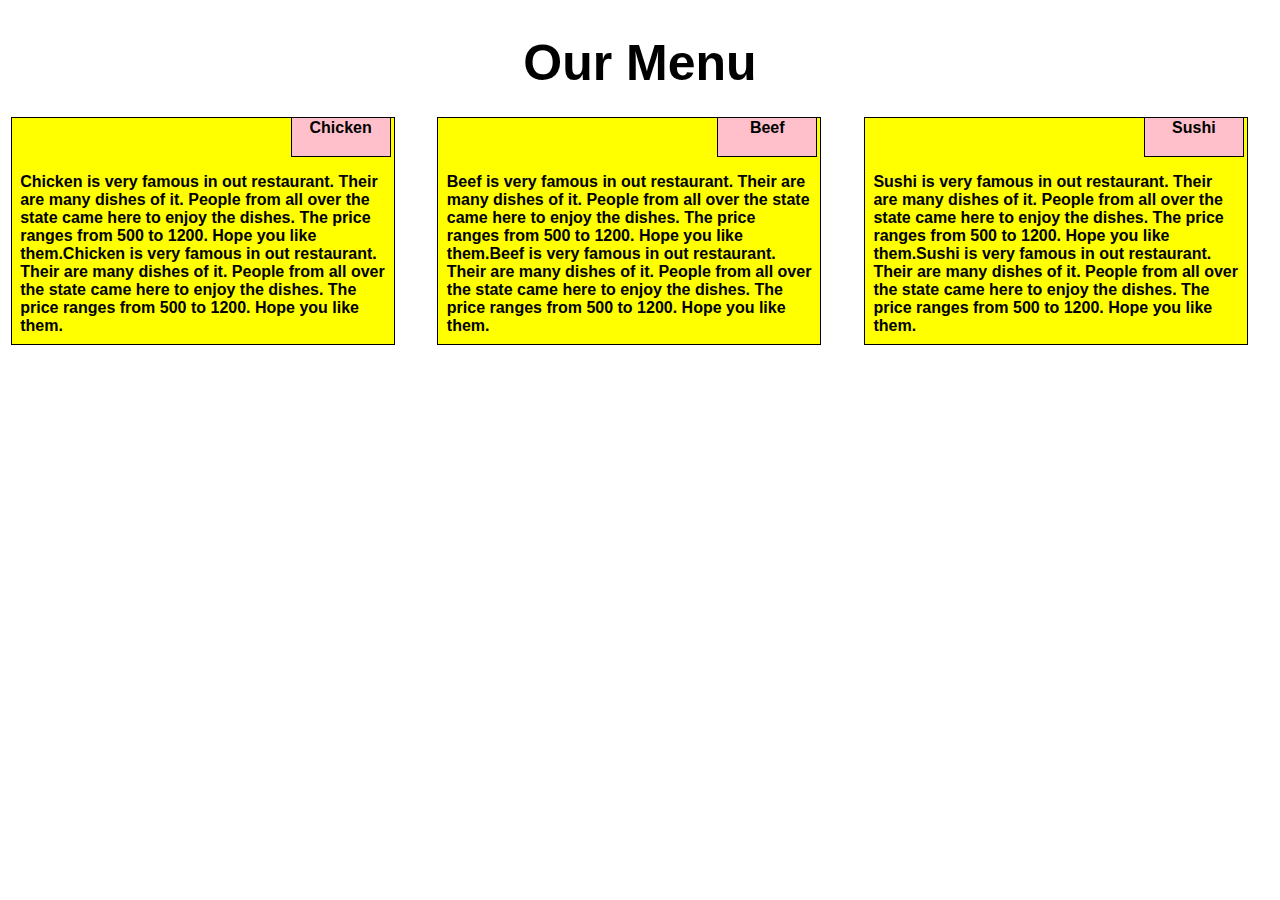
<file: module2-solution/index.html>
<!DOCTYPE html>
<html>
<head>

<title>Responsive Layout</title>
<meta name="viewport" content="width=device-width, initial-scale=1">
<link rel="stylesheet" type="text/css" href="css/styles.css">

</head>
<body>
<h1>Our Menu</h1>



  <div class="col-lg-4 col-md-6 col-sm-12">
  	<div class="box">
  		<p class="content-name name1">Chicken</p>
  		<p class="content">Chicken is very famous in out restaurant. Their are many dishes of it. People from all over the state came here to enjoy the dishes. The price ranges from 500 to 1200. Hope you like them.Chicken is very famous in out restaurant. Their are many dishes of it. People from all over the state came here to enjoy the dishes. The price ranges from 500 to 1200. Hope you like them.</p>
  	</div>
  </div>

  <div class="col-lg-4 col-md-6 col-sm-12">
  	<div class="box">
   		<p class="content-name name2">Beef</p>
   		<p class="content">Beef is very famous in out restaurant. Their are many dishes of it. People from all over the state came here to enjoy the dishes. The price ranges from 500 to 1200. Hope you like them.Beef is very famous in out restaurant. Their are many dishes of it. People from all over the state came here to enjoy the dishes. The price ranges from 500 to 1200. Hope you like them.</p>
  	</div>
  </div>

  <div class="col-lg-4 col-md-12 col-sm-12">
  	<div class="box">
  		<p class="content-name name3">Sushi</p>
  		<p class="content">Sushi is very famous in out restaurant. Their are many dishes of it. People from all over the state came here to enjoy the dishes. The price ranges from 500 to 1200. Hope you like them.Sushi is very famous in out restaurant. Their are many dishes of it. People from all over the state came here to enjoy the dishes. The price ranges from 500 to 1200. Hope you like them.</p>
  	</div>	
  </div>

</body>
</html>
</file>
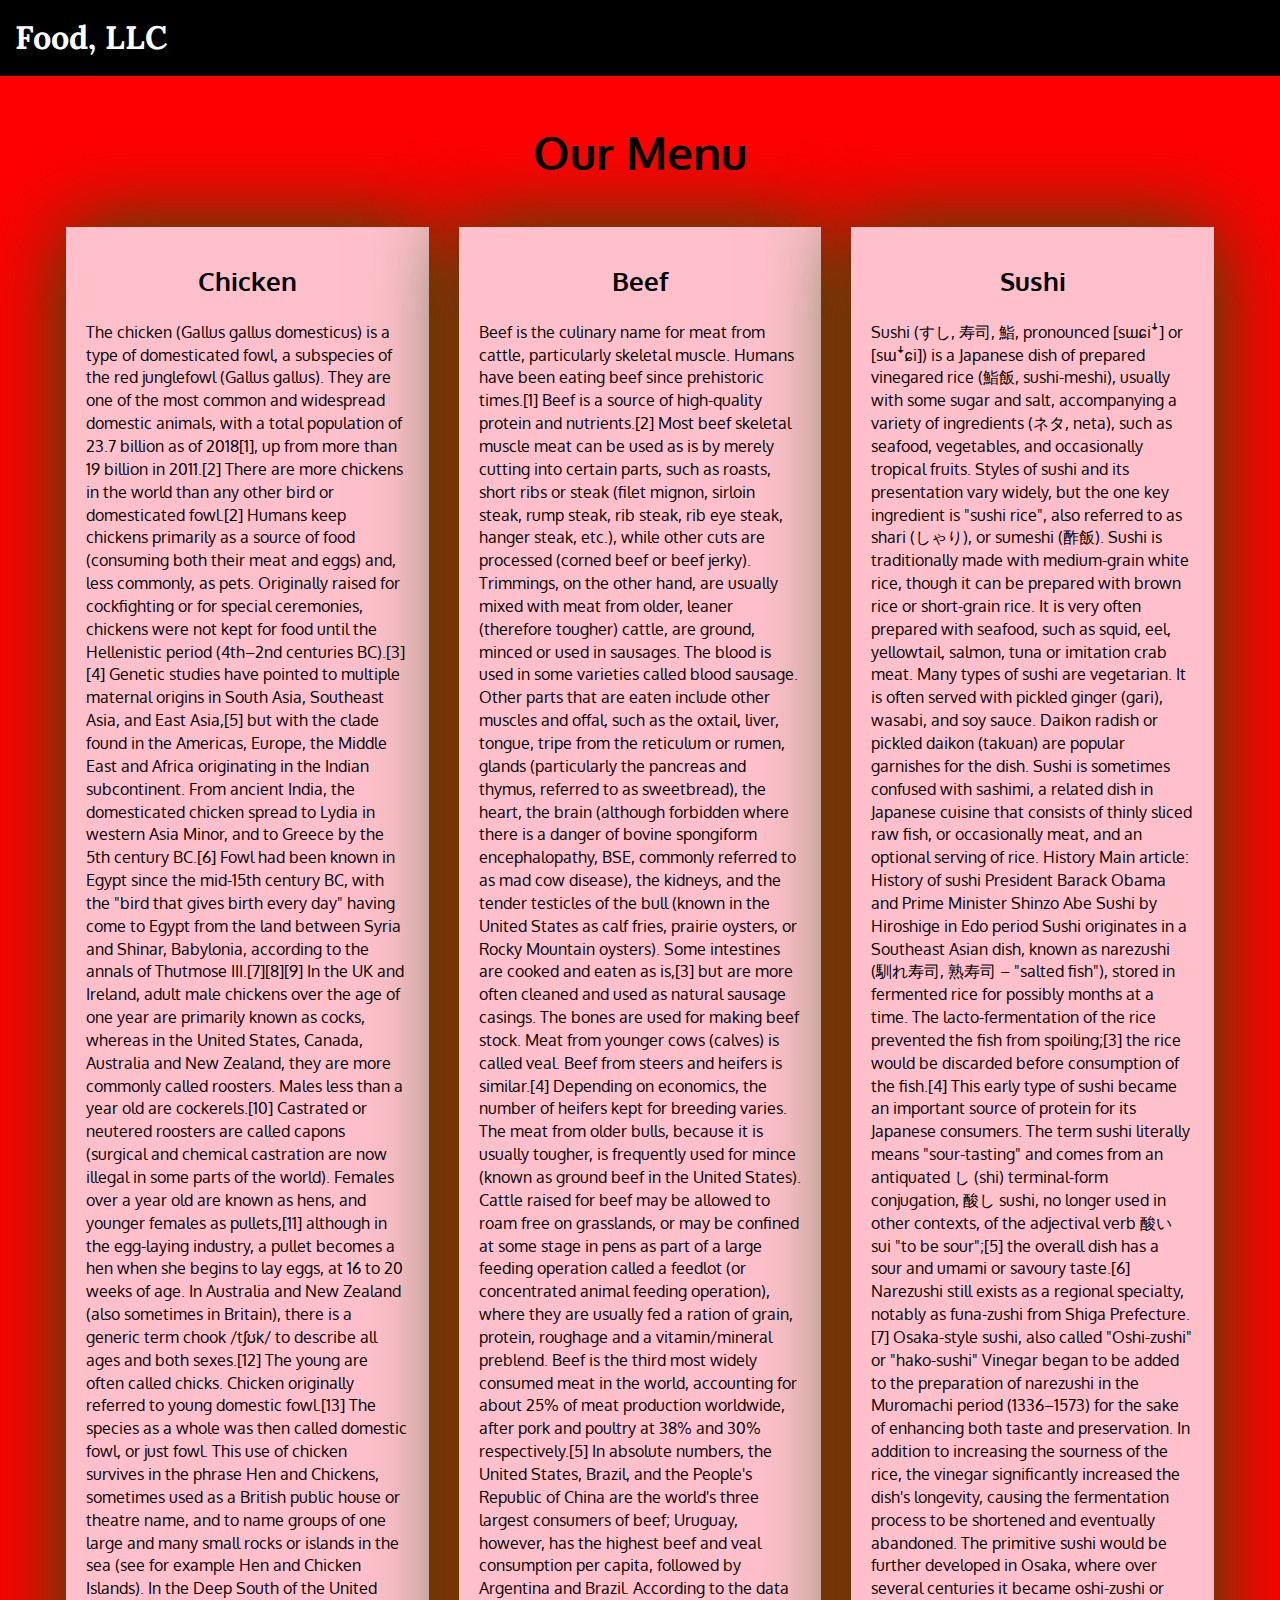
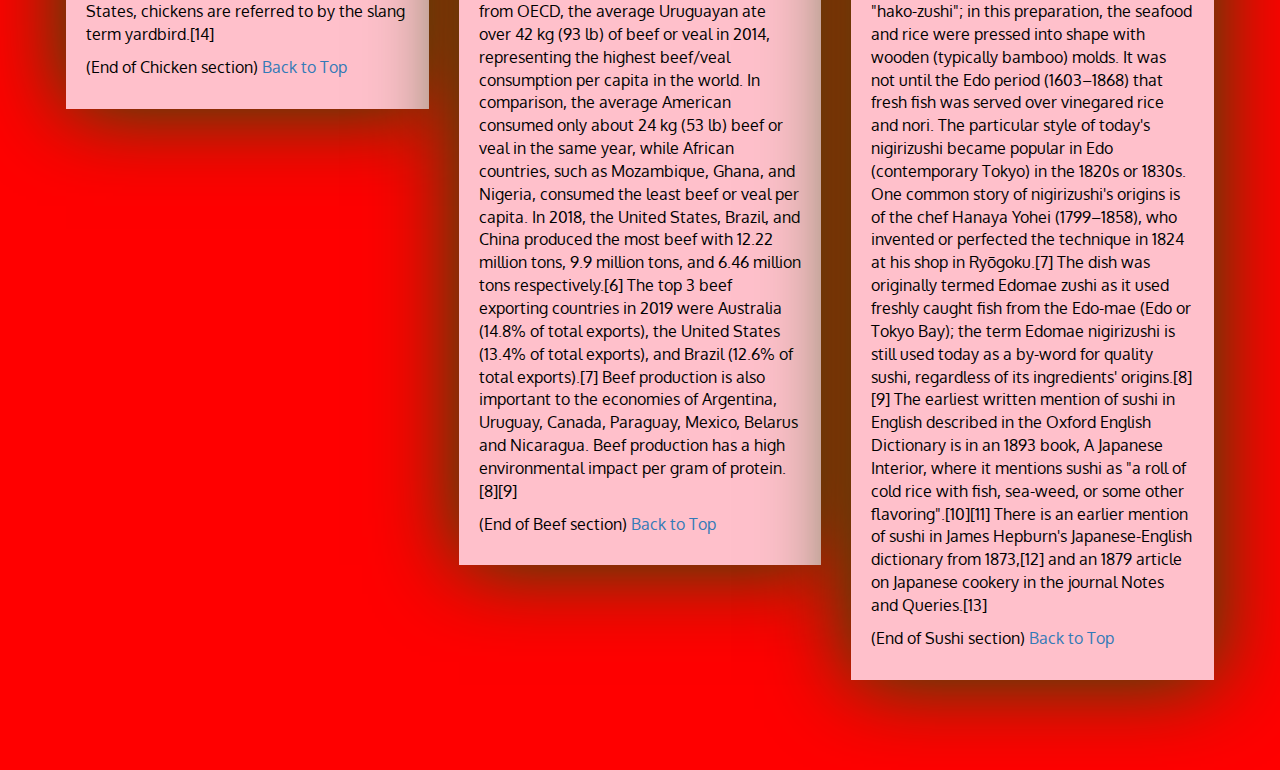
<file: module3-solution/index.html>
<!DOCTYPE html>
<html lang="zxx">

<head>
    <meta charset="utf-8">
    <meta http-equiv="X-UA-Compatible" content="IE=edge">
    <meta name="viewport" content="width=device-width, initial-scale=1">
    <title>MODULE 3 Assignment</title>
    <link rel="stylesheet" href="css/bootstrap.min.css">
    <link rel="stylesheet" href="css/styles.css">
    <link href='https://fonts.googleapis.com/css?family=Oxygen:400,300,700' rel='stylesheet' type='text/css'>
    <link href='https://fonts.googleapis.com/css?family=Lora' rel='stylesheet' type='text/css'>

    <!-- HTML5 shim and Respond.js for IE8 support of HTML5 elements and media queries -->
    <!-- WARNING: Respond.js doesn't work if you view the page via file:// -->
    <!--[if lt IE 9]>
      <script src="https://oss.maxcdn.com/html5shiv/3.7.2/html5shiv.min.js"></script>
      <script src="https://oss.maxcdn.com/respond/1.4.2/respond.min.js"></script>
    <![endif]-->
</head>

<body>
    <header>
        <nav id="header-nav" class="navbar navbar-default">
            <div class="container-fluid">
                <div class="navbar-header">
                    <div class="navbar-brand">
                        <a href="index.html"><h1>Food, LLC</h1></a>
                    </div>

                    <button type="button" class="navbar-toggle collapsed visible-xs" data-toggle="collapse" data-target="#collapsable-nav" aria-expanded="false">
                        <span class="sr-only">Toggle navigation</span>
                        <span class="icon-bar"></span>
                        <span class="icon-bar"></span>
                        <span class="icon-bar"></span>
                    </button>
                </div>

                <div id="collapsable-nav" class="collapse navbar-collapse">
                    <ul id="nav-list" class="nav navbar-nav navbar-right visible-xs text-center">
                        <li>
                            <a href="#chicken-tile"><br class="hidden-xs"> Chicken</a>
                        </li>
                        <li>
                            <a href="#beef-tile"><br class="hidden-xs"> Beef</a>
                        </li>
                        <li>
                            <a href="#sushi-tile"><br class="hidden-xs"> Sushi</a>
                        </li>
                    </ul>
                </div>
            </div>
        </nav>
    </header>

    <div id="main-content" class="container">
        <h2 id="top-heading" class="text-center">Our Menu</h2>
        <div id="home-tiles" class="row">
            <div class="col-md-4 col-sm-6 col-xs-12">
                <div id="chicken-tile">
                    <section>
                        <h3 class="text-center">Chicken</h3>
                        <p>
                            The chicken (Gallus gallus domesticus) is a type of domesticated fowl, a subspecies of the red junglefowl (Gallus gallus). They are one of the most common and widespread domestic animals, with a total population of 23.7 billion as of 2018[1], up from more than 19 billion in 2011.[2] There are more chickens in the world than any other bird or domesticated fowl.[2] Humans keep chickens primarily as a source of food (consuming both their meat and eggs) and, less commonly, as pets. Originally raised for cockfighting or for special ceremonies, chickens were not kept for food until the Hellenistic period (4th–2nd centuries BC).[3][4]

Genetic studies have pointed to multiple maternal origins in South Asia, Southeast Asia, and East Asia,[5] but with the clade found in the Americas, Europe, the Middle East and Africa originating in the Indian subcontinent. From ancient India, the domesticated chicken spread to Lydia in western Asia Minor, and to Greece by the 5th century BC.[6] Fowl had been known in Egypt since the mid-15th century BC, with the "bird that gives birth every day" having come to Egypt from the land between Syria and Shinar, Babylonia, according to the annals of Thutmose III.[7][8][9]
In the UK and Ireland, adult male chickens over the age of one year are primarily known as cocks, whereas in the United States, Canada, Australia and New Zealand, they are more commonly called roosters. Males less than a year old are cockerels.[10] Castrated or neutered roosters are called capons (surgical and chemical castration are now illegal in some parts of the world). Females over a year old are known as hens, and younger females as pullets,[11] although in the egg-laying industry, a pullet becomes a hen when she begins to lay eggs, at 16 to 20 weeks of age. In Australia and New Zealand (also sometimes in Britain), there is a generic term chook /tʃʊk/ to describe all ages and both sexes.[12] The young are often called chicks.

Chicken originally referred to young domestic fowl.[13] The species as a whole was then called domestic fowl, or just fowl. This use of chicken survives in the phrase Hen and Chickens, sometimes used as a British public house or theatre name, and to name groups of one large and many small rocks or islands in the sea (see for example Hen and Chicken Islands).

In the Deep South of the United States, chickens are referred to by the slang term yardbird.[14]
                        </p>
                        <p>
                            (End of Chicken section) <a href="#top-heading">Back to Top</a>
                        </p>
                    </section>
                </div>
            </div>
            <div class="col-md-4 col-sm-6 col-xs-12">
                <div id="beef-tile">
                    <section>
                        <h3 class="text-center">Beef</h3>
                        <p>
                            Beef is the culinary name for meat from cattle, particularly skeletal muscle. Humans have been eating beef since prehistoric times.[1] Beef is a source of high-quality protein and nutrients.[2]

Most beef skeletal muscle meat can be used as is by merely cutting into certain parts, such as roasts, short ribs or steak (filet mignon, sirloin steak, rump steak, rib steak, rib eye steak, hanger steak, etc.), while other cuts are processed (corned beef or beef jerky). Trimmings, on the other hand, are usually mixed with meat from older, leaner (therefore tougher) cattle, are ground, minced or used in sausages. The blood is used in some varieties called blood sausage. Other parts that are eaten include other muscles and offal, such as the oxtail, liver, tongue, tripe from the reticulum or rumen, glands (particularly the pancreas and thymus, referred to as sweetbread), the heart, the brain (although forbidden where there is a danger of bovine spongiform encephalopathy, BSE, commonly referred to as mad cow disease), the kidneys, and the tender testicles of the bull (known in the United States as calf fries, prairie oysters, or Rocky Mountain oysters). Some intestines are cooked and eaten as is,[3] but are more often cleaned and used as natural sausage casings. The bones are used for making beef stock. Meat from younger cows (calves) is called veal.

Beef from steers and heifers is similar.[4] Depending on economics, the number of heifers kept for breeding varies. The meat from older bulls, because it is usually tougher, is frequently used for mince (known as ground beef in the United States). Cattle raised for beef may be allowed to roam free on grasslands, or may be confined at some stage in pens as part of a large feeding operation called a feedlot (or concentrated animal feeding operation), where they are usually fed a ration of grain, protein, roughage and a vitamin/mineral preblend.

Beef is the third most widely consumed meat in the world, accounting for about 25% of meat production worldwide, after pork and poultry at 38% and 30% respectively.[5] In absolute numbers, the United States, Brazil, and the People's Republic of China are the world's three largest consumers of beef; Uruguay, however, has the highest beef and veal consumption per capita, followed by Argentina and Brazil. According to the data from OECD, the average Uruguayan ate over 42 kg (93 lb) of beef or veal in 2014, representing the highest beef/veal consumption per capita in the world. In comparison, the average American consumed only about 24 kg (53 lb) beef or veal in the same year, while African countries, such as Mozambique, Ghana, and Nigeria, consumed the least beef or veal per capita.

In 2018, the United States, Brazil, and China produced the most beef with 12.22 million tons, 9.9 million tons, and 6.46 million tons respectively.[6] The top 3 beef exporting countries in 2019 were Australia (14.8% of total exports), the United States (13.4% of total exports), and Brazil (12.6% of total exports).[7] Beef production is also important to the economies of Argentina, Uruguay, Canada, Paraguay, Mexico, Belarus and Nicaragua.

Beef production has a high environmental impact per gram of protein.[8][9]
                        </p>
                        <p>
                            (End of Beef section) <a href="#top-heading">Back to Top</a>
                        </p>
                    </section>
                </div>
            </div>
            <!-- <div class="clearfix visible-md-block"></div> -->
            <div class="col-md-4 col-sm-12 col-xs-12">
                <div id="sushi-tile">
                    <section>
                        <h3 class="text-center">Sushi</h3>
                        <p>
                            Sushi (すし, 寿司, 鮨, pronounced [sɯɕiꜜ] or [sɯꜜɕi]) is a Japanese dish of prepared vinegared rice (鮨飯, sushi-meshi), usually with some sugar and salt, accompanying a variety of ingredients (ネタ, neta), such as seafood, vegetables, and occasionally tropical fruits. Styles of sushi and its presentation vary widely, but the one key ingredient is "sushi rice", also referred to as shari (しゃり), or sumeshi (酢飯).

Sushi is traditionally made with medium-grain white rice, though it can be prepared with brown rice or short-grain rice. It is very often prepared with seafood, such as squid, eel, yellowtail, salmon, tuna or imitation crab meat. Many types of sushi are vegetarian. It is often served with pickled ginger (gari), wasabi, and soy sauce. Daikon radish or pickled daikon (takuan) are popular garnishes for the dish.

Sushi is sometimes confused with sashimi, a related dish in Japanese cuisine that consists of thinly sliced raw fish, or occasionally meat, and an optional serving of rice.
History
Main article: History of sushi

President Barack Obama and Prime Minister Shinzo Abe

Sushi by Hiroshige in Edo period
Sushi originates in a Southeast Asian dish, known as narezushi (馴れ寿司, 熟寿司 – "salted fish"), stored in fermented rice for possibly months at a time. The lacto-fermentation of the rice prevented the fish from spoiling;[3] the rice would be discarded before consumption of the fish.[4] This early type of sushi became an important source of protein for its Japanese consumers. The term sushi literally means "sour-tasting" and comes from an antiquated し (shi) terminal-form conjugation, 酸し sushi, no longer used in other contexts, of the adjectival verb 酸い sui "to be sour";[5] the overall dish has a sour and umami or savoury taste.[6] Narezushi still exists as a regional specialty, notably as funa-zushi from Shiga Prefecture.[7]


Osaka-style sushi, also called "Oshi-zushi" or "hako-sushi"
Vinegar began to be added to the preparation of narezushi in the Muromachi period (1336–1573) for the sake of enhancing both taste and preservation. In addition to increasing the sourness of the rice, the vinegar significantly increased the dish's longevity, causing the fermentation process to be shortened and eventually abandoned. The primitive sushi would be further developed in Osaka, where over several centuries it became oshi-zushi or "hako-zushi"; in this preparation, the seafood and rice were pressed into shape with wooden (typically bamboo) molds.

It was not until the Edo period (1603–1868) that fresh fish was served over vinegared rice and nori. The particular style of today's nigirizushi became popular in Edo (contemporary Tokyo) in the 1820s or 1830s. One common story of nigirizushi's origins is of the chef Hanaya Yohei (1799–1858), who invented or perfected the technique in 1824 at his shop in Ryōgoku.[7] The dish was originally termed Edomae zushi as it used freshly caught fish from the Edo-mae (Edo or Tokyo Bay); the term Edomae nigirizushi is still used today as a by-word for quality sushi, regardless of its ingredients' origins.[8][9]

The earliest written mention of sushi in English described in the Oxford English Dictionary is in an 1893 book, A Japanese Interior, where it mentions sushi as "a roll of cold rice with fish, sea-weed, or some other flavoring".[10][11] There is an earlier mention of sushi in James Hepburn's Japanese-English dictionary from 1873,[12] and an 1879 article on Japanese cookery in the journal Notes and Queries.[13]
                        </p>
                        <p>
                            (End of Sushi section) <a href="#top-heading">Back to Top</a>
                        </p>
                    </section>
                </div>
            </div>
            <!-- <div class="clearfix visible-lg-block"></div> -->
        </div>
    </div>
    <div class="clearfix visible-lg-block"></div>


    <!-- jQuery (Bootstrap JS plugins depend on it) -->
    <script src="js/jquery-3.1.1.min.js"></script>
    <script src="js/bootstrap.min.js"></script>
    <!-- <script src="js/script.js"></script> -->

</body>

</html>
</file>
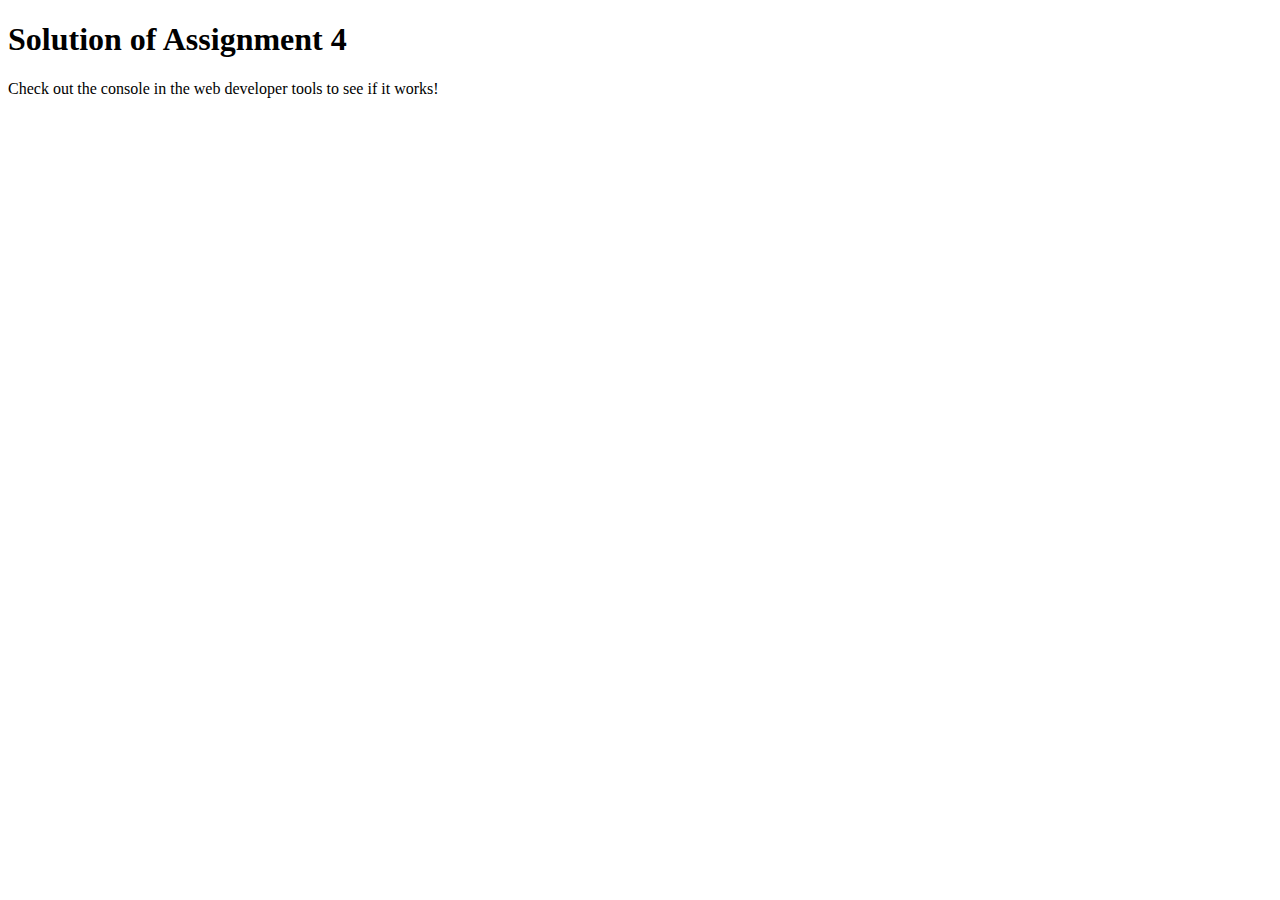
<file: module4-solution/index.html>
<!DOCTYPE html>
<html>

<head>
    <meta charset="utf-8">
    <title>Assignment Solution for Module 4</title>
    <script src="SpeakHello.js"></script>
    <script src="SpeakGoodBye.js"></script>
    <script src="script.js"></script>
</head>

<body>
    <h1>Solution of Assignment 4</h1>
    <p>Check out the console in the web developer tools to see if it works!</p>
</body>

</html>
</file>
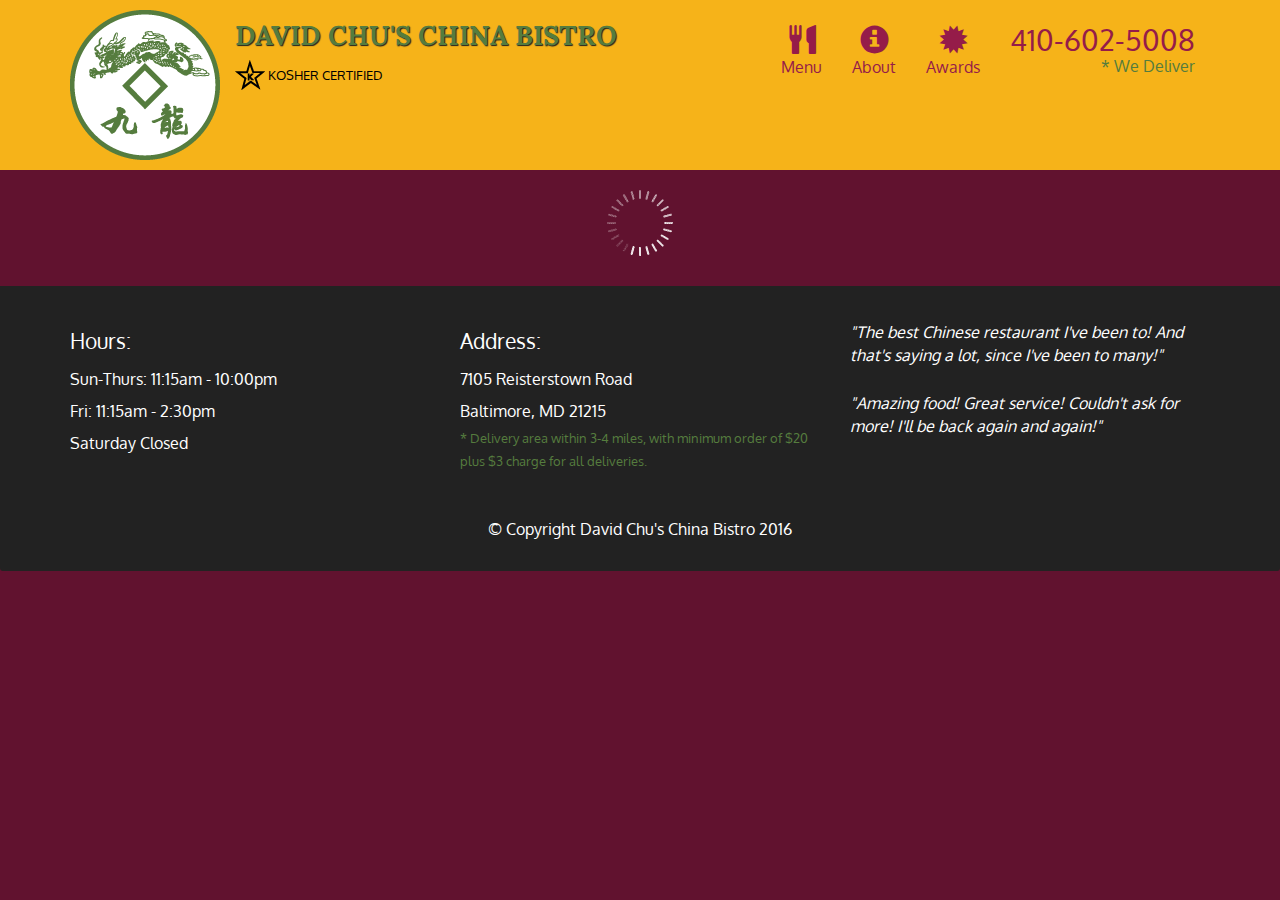
<file: module5-solution/index.html>
<!DOCTYPE html>
<html lang="en">
  <head>
    <meta charset="utf-8">
    <meta http-equiv="X-UA-Compatible" content="IE=edge">
    <meta name="viewport" content="width=device-width, initial-scale=1">
    <title>David Chu's China Bistro</title>
    <link rel="stylesheet" href="css/bootstrap.min.css">
    <link rel="stylesheet" href="css/styles.css">
    <link href='https://fonts.googleapis.com/css?family=Oxygen:400,300,700' rel='stylesheet' type='text/css'>
    <link href='https://fonts.googleapis.com/css?family=Lora' rel='stylesheet' type='text/css'>
  </head>
<body>
  <header>
    <nav id="header-nav" class="navbar navbar-default">
      <div class="container">
        <div class="navbar-header">
          <a href="index.html" class="pull-left visible-md visible-lg">
            <div id="logo-img" alt="Logo image"></div>
          </a>

          <div class="navbar-brand">
            <a href="index.html"><h1>David Chu's China Bistro</h1></a>
            <p>
              <img src="images/star-k-logo.png" alt="Kosher certification">
              <span>Kosher Certified</span>
            </p>
          </div>

          <button id="navbarToggle" type="button" class="navbar-toggle collapsed" data-toggle="collapse" data-target="#collapsable-nav" aria-expanded="false">
            <span class="sr-only">Toggle navigation</span>
            <span class="icon-bar"></span>
            <span class="icon-bar"></span>
            <span class="icon-bar"></span>
          </button>
        </div>
        
        <div id="collapsable-nav" class="collapse navbar-collapse">
           <ul id="nav-list" class="nav navbar-nav navbar-right">
            <li id="navHomeButton" class="visible-xs active">
              <a href="index.html">
                <span class="glyphicon glyphicon-home"></span> Home</a>
            </li>
            <li id="navMenuButton">
              <a href="#" onclick="$dc.loadMenuCategories();">
                <span class="glyphicon glyphicon-cutlery"></span><br class="hidden-xs"> Menu</a>
            </li>
            <li>
              <a href="#">
                <span class="glyphicon glyphicon-info-sign"></span><br class="hidden-xs"> About</a>
            </li>
            <li>
              <a href="#">
                <span class="glyphicon glyphicon-certificate"></span><br class="hidden-xs"> Awards</a>
            </li>
            <li id="phone" class="hidden-xs">
              <a href="tel:410-602-5008">
                <span>410-602-5008</span></a><div>* We Deliver</div>
            </li>
          </ul><!-- #nav-list -->
        </div><!-- .collapse .navbar-collapse -->
      </div><!-- .container -->
    </nav><!-- #header-nav -->
  </header>

  <div id="call-btn" class="visible-xs">
    <a class="btn" href="tel:410-602-5008">
    <span class="glyphicon glyphicon-earphone"></span>
    410-602-5008
    </a>
  </div>
  <div id="xs-deliver" class="text-center visible-xs">* We Deliver</div>

  <div id="main-content" class="container"></div>

  <footer class="panel-footer">
    <div class="container">
      <div class="row">
        <section id="hours" class="col-sm-4">
          <span>Hours:</span><br>
          Sun-Thurs: 11:15am - 10:00pm<br>
          Fri: 11:15am - 2:30pm<br>
          Saturday Closed
          <hr class="visible-xs">
        </section>
        <section id="address" class="col-sm-4">
          <span>Address:</span><br>
          7105 Reisterstown Road<br>
          Baltimore, MD 21215
          <p>* Delivery area within 3-4 miles, with minimum order of $20 plus $3 charge for all deliveries.</p>
          <hr class="visible-xs">
        </section>
        <section id="testimonials" class="col-sm-4">
          <p>"The best Chinese restaurant I've been to! And that's saying a lot, since I've been to many!"</p>
          <p>"Amazing food! Great service! Couldn't ask for more! I'll be back again and again!"</p>
        </section>
      </div>
      <div class="text-center">&copy; Copyright David Chu's China Bistro 2016</div>
    </div>
  </footer>

  <!-- jQuery (Bootstrap JS plugins depend on it) -->
  <script src="js/jquery-2.1.4.min.js"></script>
  <script src="js/bootstrap.min.js"></script>
  <script src="js/ajax-utils.js"></script>
  <script src="js/script.js"></script>
</body>
</html>
</file>
<file: module2-solution/css/styles.css>
* {
  box-sizing: border-box;
}

body{
	margin: 0;
	padding: 0;
        font-family: sans-serif;
}

.row{
  margin-top: 1%;
  margin-bottom: 1%;
}

h1 {
  margin-bottom: 15px;
  text-align: center;
  color: black;
  font-size: 50px;
}


.box{
  width: 100%;
  overflow: none;
}


.content-name{
  	overflow: none;
  	text-align: center;
  	border: 1px solid black;
  	width: 100px;
 	height: 40px;
  	padding: 1px;
  	float: right;
  	margin-right: 36px;
  	margin-top: 0px;
  	font-weight: bold;
  	position: relative;
}

.content{
  	border: 1px solid black;
  	width: 90%;
  	height: auto;
  	margin: 2.5%;
  	color: black
  	font-size: 25px;
	font-weight:bold;
  	padding: 2%;
  	padding-top: 55px;
  	background-color: yellow;
}

.name1 {
	color : black;
  	background-color: pink;
}

.name2{
  	color: black;
  	background-color: pink;
}
.name3{
	color: black;
  	background-color: pink;
}

/* Desktop view */

@media (min-width: 992px) {
  .col-lg-1, .col-lg-2, .col-lg-3, .col-lg-4, .col-lg-5, .col-lg-6, .col-lg-7, .col-lg-8, .col-lg-9, .col-lg-10, .col-lg-11, .col-lg-12 {
    float: left;
  }

  .col-lg-1 {
    width: 8.33%;
  }
  .col-lg-2 {
    width: 16.66%;
  }
  .col-lg-3 {
    width: 25%;
  }
  .col-lg-4 {
    width: 33.33%;
  }
  .col-lg-5 {
    width: 41.66%;
  }
  .col-lg-6 {
    width: 50%;
  }
  .col-lg-7 {
    width: 58.33%;
  }
  .col-lg-8 {
    width: 66.66%;
  }
  .col-lg-9 {
    width: 74.99%;
  }
  .col-lg-10 {
    width: 83.33%;
  }
  .col-lg-11 {
    width: 91.66%;
  }
  .col-lg-12 {
    width: 100%;
  }

}

/* Tablet view */

@media (min-width: 768px) and (max-width: 991px) {
  .col-md-1, .col-md-2, .col-md-3, .col-md-4, .col-md-5, .col-md-6, .col-md-7, .col-md-8, .col-md-9, .col-md-10, .col-md-11, .col-md-12 {
    float: left;
  }

  .col-md-1 {
    width: 8.33%;
  }
  .col-md-2 {
    width: 16.66%;
  }
  .col-md-3 {
    width: 25%;
  }
  .col-md-4 {
    width: 33.33%;
  }
  .col-md-5 {
    width: 41.66%;
  }
  .col-md-6 {
    width: 50%;
  }
  .col-md-7 {
    width: 58.33%;
  }
  .col-md-8 {
    width: 66.66%;
  }
  .col-md-9 {
    width: 74.99%;
  }
  .col-md-10 {
    width: 83.33%;
  }
  .col-md-11 {
    width: 91.66%;
  }
  .col-md-12 {
    width: 100%;
  }
}

/* Mobile view */

@media (max-width: 768px) {
  .col-sm-1, .col-sm-2, .col-sm-3, .col-sm-4, .col-sm-5, .col-sm-6, .col-sm-7, .col-sm-8, .col-sm-9, .col-sm-10, .col-sm-11, .col-sm-12 {
 	float: left;
  }

  .col-sm-1 {
    width: 8.33%;
  }
  .col-sm-2 {
    width: 16.66%;
  }
  .col-sm-3 {
    width: 25%;
  }
  .col-sm-4 {
    width: 33.33%;
  }
  .col-sm-5 {
    width: 41.66%;
  }
  .col-sm-6 {
    width: 50%;
  }
  .col-sm-7 {
    width: 58.33%;
  }
  .col-sm-8 {
    width: 66.66%;
  }
  .col-sm-9 {
    width: 74.99%;
  }
  .col-sm-10 {
    width: 83.33%;
  }
  .col-sm-11 {
    width: 91.66%;
  }
  .col-sm-12 {
    width: 100%;
  }
}
</file>
<file: module3-solution/css/styles.css>
body {
    font-size: 16px;
    font-family: 'Oxygen', sans-serif;
    color: black ;
    background-color: red;
}


/** HEADER **/

#header-nav {
    background-color: black;
    border-radius: 0;
    border: 0;
}

#header-nav button {
    margin-top: 22px;
}

.navbar-default .navbar-toggle:focus, .navbar-default .navbar-toggle:hover {
    background-color: #fce29e;
}

.navbar-collapse {
    border-top: 0;
}

.navbar-brand, .navbar-nav li a {
    line-height: 76px;
    height: 76px;
    padding-top: 0;
}

.navbar-brand h1 {
    color: white;
    font-family: 'Lora', serif;
    font-weight: bolder;
    font-size: 1.8em;
}

.navbar-brand a:hover {
    text-decoration: none;
    text-shadow: 1px 1px 1px #fe9797;
}

#nav-list {
    background-color: pink;
}

#nav-list a {
    /*text-align: center;*/
    font-weight: bolder;
    color: black;
    font-size: 1.2em;
}

#nav-list a:hover {
    color: #202020;
    background-color: #fce29e;
}

.navbar-header button.navbar-toggle, .navbar-header .icon-bar {
    border: 1px solid #7d1913;
}


/** END HEADER */


/** HOME PAGE **/

#main-content {
    width: 92%;
    margin-bottom: 30px;
}

#main-content h2 {
    font-size: 2.9em;
    font-weight: bold;
    margin-top: 30px;
    margin-bottom: 50px;
}

#main-content h3 {
    font-size: 1.6em;
    font-weight: bold;
    margin-bottom: 1em;
}

#chicken-tile, #beef-tile, #sushi-tile {
    width: 100%;
    padding: 20px;
    background-color: pink;
    margin-bottom: 60px;
    box-shadow: 0 0 80px #18580b;
}


/** END HOME PAGE **/
</file>
<file: module5-solution/css/styles.css>
body {
  font-size: 16px;
  color: #fff;
  background-color: #61122f;
  font-family: 'Oxygen', sans-serif;
}

/** HEADER **/
#header-nav {
  background-color: #f6b319;
  border-radius: 0;
  border: 0;
}

#logo-img {
  background: url('../images/restaurant-logo_large.png') no-repeat;
  width: 150px;
  height: 150px;
  margin: 10px 15px 10px 0;
}

.navbar-brand {
  padding-top: 25px;
}
.navbar-brand h1 { /* Restaurant name */
  font-family: 'Lora', serif;
  color: #557c3e;
  font-size: 1.5em;
  text-transform: uppercase;
  font-weight: bold;
  text-shadow: 1px 1px 1px #222;
  margin-top: 0;
  margin-bottom: 0;
  line-height: .75;
}
.navbar-brand a:hover, .navbar-brand a:focus {
  text-decoration: none;
}
.navbar-brand p { /* Kosher cert */
  color: #000;
  text-transform: uppercase;
  font-size: .7em;
  margin-top: 15px;
}
.navbar-brand p span { /* Star-K */
  vertical-align: middle;
}

#nav-list {
  margin-top: 10px;
}
#nav-list a {
  color: #951C49;
  text-align: center;
}
#nav-list a:hover {
  background: #E7E7E7;
}
#nav-list a span {
  font-size: 1.8em;
}

#phone {
  margin-top: 5px;
}
#phone a { /* Phone number */
  text-align: right;
  padding-bottom: 0;
}
#phone div { /* We Deliver */
  color: #557c3e;
  text-align: right;
  padding-right: 15px;
}

.navbar-header button.navbar-toggle, .navbar-header .icon-bar {
  border: 1px solid #61122f;
}
.navbar-header button.navbar-toggle {
  clear: both;
  margin-top: -30px;
}
/* END HEADER */

/* FOOTER */
.panel-footer {
  margin-top: 30px;
  padding-top: 35px;
  padding-bottom: 30px;
  background-color: #222;
  border-top: 0;
}
.panel-footer div.row {
  margin-bottom: 35px;
}
#hours, #address {
  line-height: 2;
}
#hours > span, #address > span {
  font-size: 1.3em;
}
#address p {
  color: #557c3e;
  font-size: .8em;
  line-height: 1.8;
}
#testimonials {
  font-style: italic;
}
#testimonials p:nth-child(2) {
  margin-top: 25px;
}
/* END FOOTER */



/* HOME PAGE */
.container .jumbotron {
  box-shadow: 0 0 50px #3F0C1F;
  border: 2px solid #3F0C1F;
}

#menu-tile, #specials-tile, #map-tile {
  height: 250px;
  width: 100%;
  margin-bottom: 15px;
  position: relative;
  border: 2px solid #3F0C1F;
  overflow: hidden;
}
#menu-tile:hover, #specials-tile:hover, #map-tile:hover {
  box-shadow: 0 1px 5px 1px #cccccc;
}
#menu-tile {
  background: url('../images/menu-tile.jpg') no-repeat;
  background-position: center;
}
#specials-tile {
  background: url('../images/specials-tile.jpg') no-repeat;
  background-position: center;
}
#menu-tile span, #specials-tile span, #map-tile span {
  position: absolute;
  bottom: 0;
  right: 0;
  width: 100%;
  text-align: center;
  font-size: 1.6em;
  text-transform: uppercase;
  background-color: #000;
  color: #fff;
  opacity: .8;
}
/* END HOME PAGE */

/* MENU CATEGORIES PAGE */
.category-tile { 
  position: relative;
  border: 2px solid #3F0C1F;
  overflow: hidden;
  width: 200px;
  height: 200px;
  margin: 0 auto 15px;
}
.category-tile span {
  position: absolute;
  bottom: 0;
  right: 0;
  width: 100%;
  text-align: center;
  font-size: 1.2em;
  text-transform: uppercase;
  background-color: #000;
  color: #fff;
  opacity: .8;
}
.category-tile:hover {
  box-shadow: 0 1px 5px 1px #cccccc;
}

#menu-categories-title + div {
  margin-bottom: 50px;
}
/* END MENU CATEGORIES PAGE */

/* SINGLE CATEGORY PAGE */
.menu-item-tile {
  margin-bottom: 25px;
}
.menu-item-tile hr {
  width: 80%;
}
.menu-item-tile .menu-item-price {
  font-size: 1.1em;
  text-align: right;
  margin-top: -15px;
  margin-right: -15px;
}
.menu-item-tile .menu-item-price span {
  font-size: .6em;
}
.menu-item-photo {
  position: relative;
  border: 2px solid #3F0C1F; 
  overflow: hidden;
  padding: 0;
  margin-right: -15px;
  margin-left: auto;
  margin-bottom: 20px;
  max-width: 250px;
}
.menu-item-photo div {
  position: absolute;
  bottom: 0;
  right: 0;
  width: 80px;
  background-color: #557c3e;
  text-align: center;
}
.menu-item-description {
  padding-right: 30px;
}
h3.menu-item-title {
  margin: 0 0 10px;
}
.menu-item-details {
  font-size: .9em;
  font-style: italic;
}
/* END SINGLE CATEGORY PAGE */


/********** Large devices only **********/
@media (min-width: 1200px) {
  .container .jumbotron {
    background: url('../images/jumbotron_1200.jpg') no-repeat;
    height: 675px;
  }
}

/********** Medium devices only **********/
@media (min-width: 992px) and (max-width: 1199px) {
  /* Header */
  #logo-img {
    background: url('../images/restaurant-logo_medium.png') no-repeat;
    width: 100px;
    height: 100px;
    margin: 5px 5px 5px 0;
  }
  /* End Header */

  /* Home Page */
  .container .jumbotron {
    background: url('../images/jumbotron_992.jpg') no-repeat;
    height: 558px;
  }
  /* End Home Page */
}

/********** Small devices only **********/
@media (min-width: 768px) and (max-width: 991px) {
  /* Home Page */
  .container .jumbotron {
    background: url('../images/jumbotron_768.jpg') no-repeat;
    height: 432px;
  }
  /* End Home Page */
}

/********** Extra small devices only **********/
@media (max-width: 767px) {
  /* Header */
  .navbar-brand {
    padding-top: 10px;
    height: 80px;
  }
  .navbar-brand h1 { /* Restaurant name */
    padding-top: 10px;
    font-size: 5vw; /* 1vw = 1% of viewport width */
  }
  .navbar-brand p { /* Kosher cert */
    font-size: .6em;
    margin-top: 12px;
  }
  .navbar-brand p img { /* Star-K */
    height: 20px;
  }

  #collapsable-nav a { /* Collapsed nav menu text */
    font-size: 1.2em;
  }
  #collapsable-nav a span { /* Collapsed nav menu glyph */
    font-size: 1em;
    margin-right: 5px;
  }

  #call-btn > a {
    font-size: 1.5em;
    display: block;
    margin: 0 20px;
    padding: 10px;
    border: 2px solid #fff;
    background-color: #f6b319;
    color: #951c49;
  }
  #xs-deliver {
    margin-top: 5px;
    font-size: .7em;
    letter-spacing: .1em;
    text-transform: uppercase;
  }
  /* End Header */

  /* Footer */
  .panel-footer section {
    margin-bottom: 30px;
    text-align: center;
  }
  .panel-footer section:nth-child(3) {
    margin-bottom: 0; /* margin already exists on the whole row */
  }
  .panel-footer section hr {
    width: 50%;
  }
  /* End Footer */

  /* Home Page */
  .container .jumbotron {
    margin-top: 30px;
    padding: 0;
  }
  #menu-tile, #specials-tile {
    width: 360px;
    margin: 0 auto 15px;
  }

  .menu-item-photo {
    margin-right: auto;
  }
  .menu-item-tile .menu-item-price {
    text-align: center;
  }
  .menu-item-description {
    text-align: center;;
  }
}


/********** Super extra small devices Only :-) (e.g., iPhone 4) **********/
@media (max-width: 479px) {
  /* Header */
  .navbar-brand h1 { /* Restaurant name */
    padding-top: 5px;
    font-size: 6vw;
  }
  /* End Header */
  
  /* Home page */
  #menu-tile, #specials-tile {
    width: 280px;
    margin: 0 auto 15px;
  }

  .col-xxs-12 {
    position: relative;
    min-height: 1px;
    padding-right: 15px;
    padding-left: 15px;
    float: left;
    width: 100%;
  }
}
</file>
